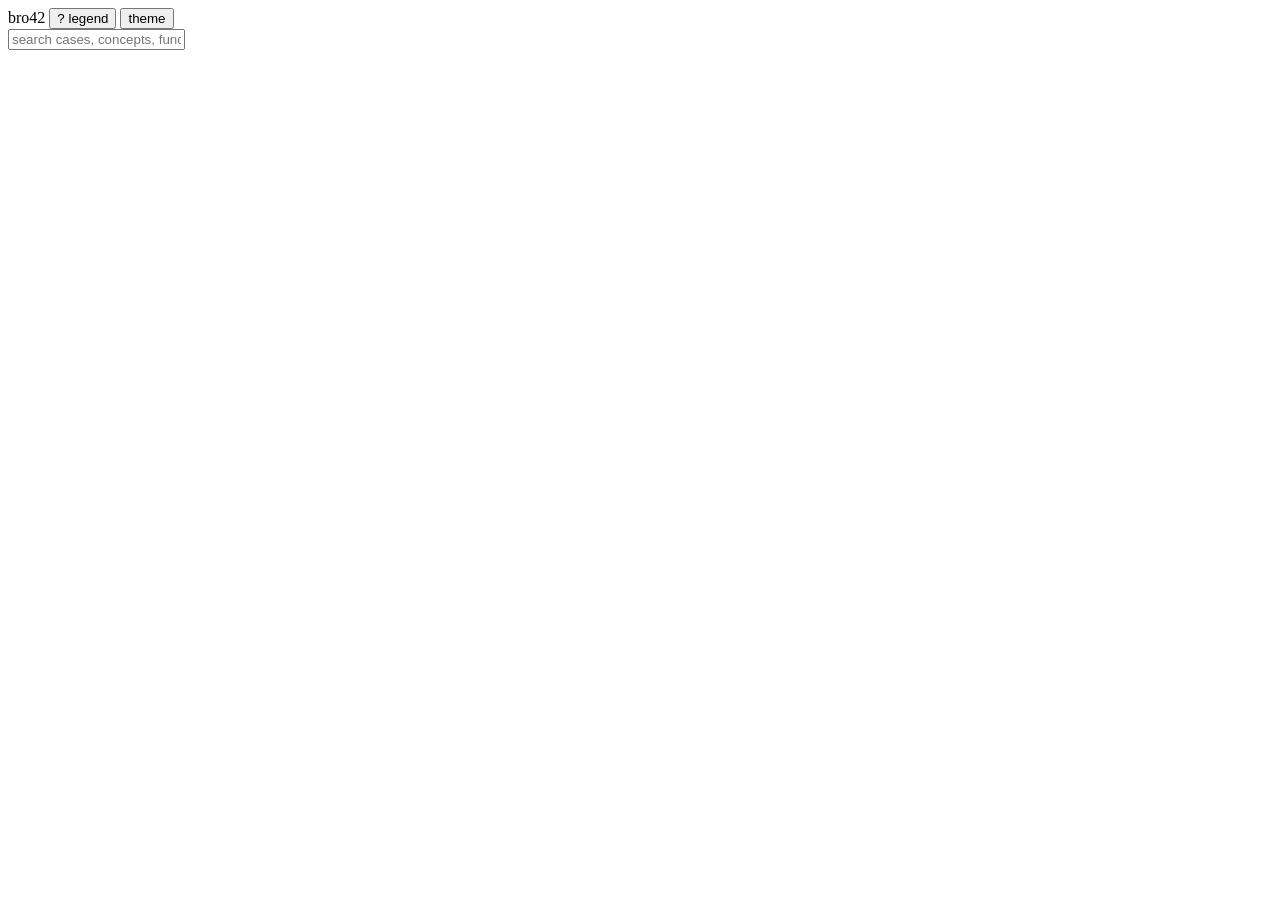
<file: web/template.html>
<!doctype html>
<html lang="en" data-theme="dark">
<head>
<meta charset="utf-8">
<meta name="viewport" content="width=device-width, initial-scale=1">
<title>bro42 report</title>
<style>/*__STYLE__*/</style>
</head>
<body>
<header>
  <div class="hrow">
    <span class="brand">bro42</span>
    <span class="version mono" id="version"></span>
    <span class="target mono" id="target"></span>
    <span class="spacer"></span>
    <span class="counter" id="c-cases"></span>
    <span class="counter" id="c-funcs"></span>
    <span class="chip" id="c-extra"></span>
    <button id="rerun" hidden>&#9889; Re-run</button>
    <button id="rerun-macro" hidden>&#127959; Re-run macro</button>
    <button id="legend" title="What do OK / KO / UB / SIGSEGV… mean?">? legend</button>
    <button id="theme">theme</button>
  </div>
  <input id="search" placeholder="search cases, concepts, functions, checks…  (press /)" autocomplete="off">
</header>
<div class="layout">
  <nav id="nav"></nav>
  <main id="main"></main>
</div>
<script id="bro-data" type="application/json">__DATA__</script>
<script>/*__APP__*/</script>
</body>
</html>
</file>
